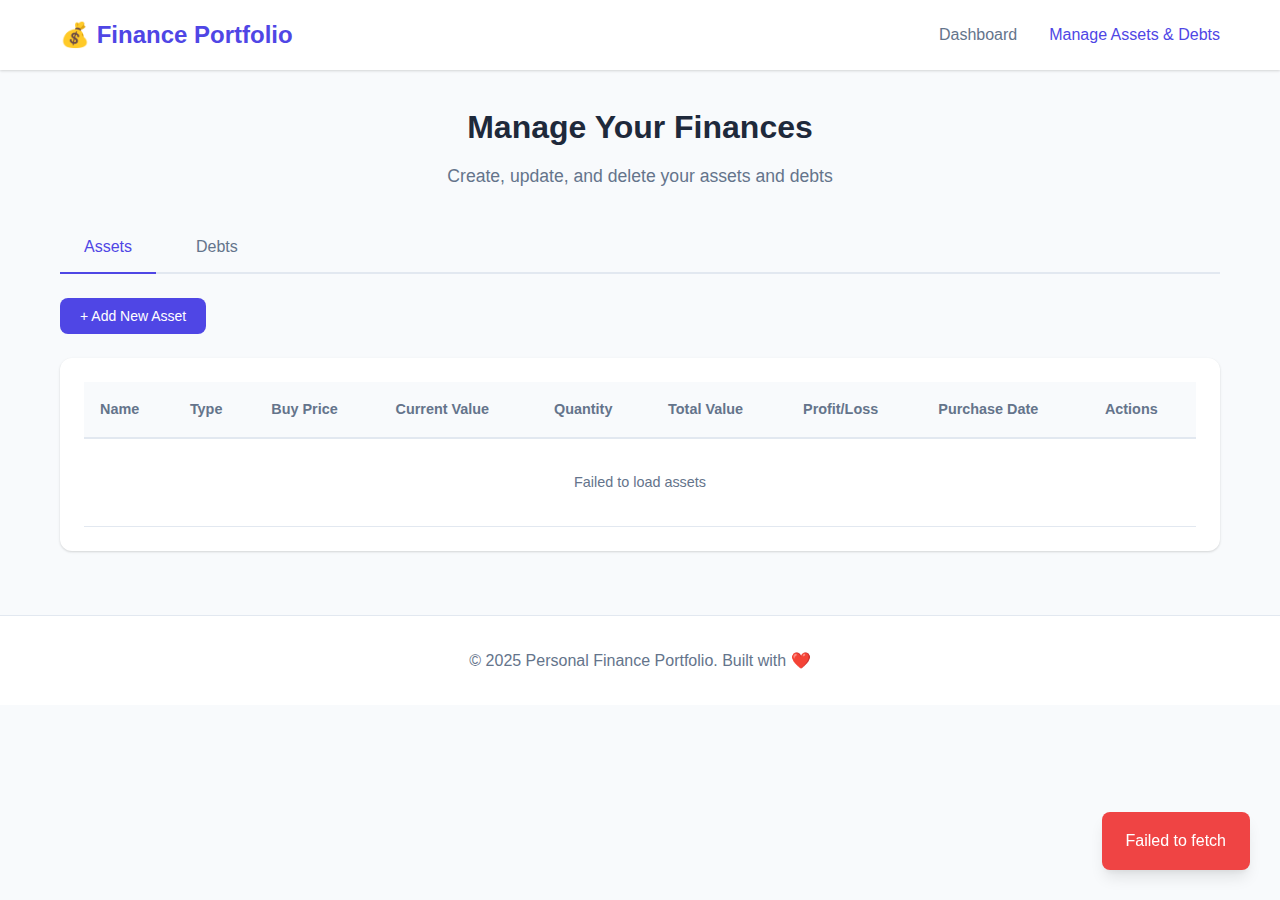
<file: web/manage.html>
<!DOCTYPE html>
<html lang="en">
<head>
    <meta charset="UTF-8">
    <meta name="viewport" content="width=device-width, initial-scale=1.0">
    <title>Manage Assets & Debts - Personal Finance Portfolio</title>
    <link rel="stylesheet" href="css/styles.css">
</head>
<body>
    <nav class="navbar">
        <div class="container">
            <h1 class="logo">💰 Finance Portfolio</h1>
            <ul class="nav-links">
                <li><a href="index.html">Dashboard</a></li>
                <li><a href="manage.html" class="active">Manage Assets & Debts</a></li>
            </ul>
        </div>
    </nav>

    <main class="container">
        <section class="page-header">
            <h2>Manage Your Finances</h2>
            <p class="subtitle">Create, update, and delete your assets and debts</p>
        </section>

        <!-- Tab Navigation -->
        <div class="tabs">
            <button class="tab-btn active" data-tab="assets">Assets</button>
            <button class="tab-btn" data-tab="debts">Debts</button>
        </div>

        <!-- Assets Tab -->
        <div id="assets-tab" class="tab-content active">
            <div class="action-bar">
                <button class="btn btn-primary" id="addAssetBtn">+ Add New Asset</button>
            </div>

            <div class="card">
                <div class="table-responsive">
                    <table class="data-table">
                        <thead>
                            <tr>
                                <th>Name</th>
                                <th>Type</th>
                                <th>Buy Price</th>
                                <th>Current Value</th>
                                <th>Quantity</th>
                                <th>Total Value</th>
                                <th>Profit/Loss</th>
                                <th>Purchase Date</th>
                                <th>Actions</th>
                            </tr>
                        </thead>
                        <tbody id="assetsTable">
                            <tr>
                                <td colspan="9" class="loading">Loading...</td>
                            </tr>
                        </tbody>
                    </table>
                </div>
            </div>
        </div>

        <!-- Debts Tab -->
        <div id="debts-tab" class="tab-content">
            <div class="action-bar">
                <button class="btn btn-primary" id="addDebtBtn">+ Add New Debt</button>
            </div>

            <div class="card">
                <div class="table-responsive">
                    <table class="data-table">
                        <thead>
                            <tr>
                                <th>Name</th>
                                <th>Type</th>
                                <th>Principal</th>
                                <th>Current Value</th>
                                <th>Interest Rate</th>
                                <th>Start Date</th>
                                <th>Actions</th>
                            </tr>
                        </thead>
                        <tbody id="debtsTable">
                            <tr>
                                <td colspan="7" class="loading">Loading...</td>
                            </tr>
                        </tbody>
                    </table>
                </div>
            </div>
        </div>
    </main>

    <!-- Asset Modal -->
    <div id="assetModal" class="modal">
        <div class="modal-content">
            <div class="modal-header">
                <h3 id="assetModalTitle">Add New Asset</h3>
                <span class="close" id="closeAssetModal">&times;</span>
            </div>
            <form id="assetForm">
                <input type="hidden" id="assetId">
                
                <div class="form-grid">
                    <div class="form-group">
                        <label for="assetName">Name *</label>
                        <input type="text" id="assetName" required placeholder="e.g., Tesla Stock">
                    </div>

                    <div class="form-group">
                        <label for="assetType">Type *</label>
                        <select id="assetType" required>
                            <option value="">Select type</option>
                            <option value="stock">Stock</option>
                            <option value="property">Property</option>
                            <option value="car">Car</option>
                            <option value="cash">Cash</option>
                            <option value="investment">Investment</option>
                        </select>
                    </div>

                    <div class="form-group">
                        <label for="assetBuyPrice">Buy Price *</label>
                        <input type="number" id="assetBuyPrice" step="0.01" required placeholder="250.00">
                    </div>

                    <div class="form-group">
                        <label for="assetCurrentValue">Current Value</label>
                        <input type="number" id="assetCurrentValue" step="0.01" placeholder="270.50">
                    </div>

                    <div class="form-group">
                        <label for="assetQuantity">Quantity *</label>
                        <input type="number" id="assetQuantity" step="0.0001" required placeholder="10">
                    </div>

                    <div class="form-group">
                        <label for="assetCurrency">Currency</label>
                        <select id="assetCurrency">
                            <option value="USD" selected>USD</option>
                            <option value="EUR">EUR</option>
                            <option value="GBP">GBP</option>
                            <option value="JPY">JPY</option>
                        </select>
                    </div>

                    <div class="form-group">
                        <label for="assetPurchaseDate">Purchase Date *</label>
                        <input type="date" id="assetPurchaseDate" required>
                    </div>

                    <div class="form-group">
                        <label for="assetSource">Source</label>
                        <select id="assetSource">
                            <option value="manual" selected>Manual</option>
                            <option value="market_api">Market API</option>
                        </select>
                    </div>
                </div>

                <div class="form-actions">
                    <button type="button" class="btn btn-secondary" id="cancelAssetBtn">Cancel</button>
                    <button type="submit" class="btn btn-primary">Save Asset</button>
                </div>
            </form>
        </div>
    </div>

    <!-- Debt Modal -->
    <div id="debtModal" class="modal">
        <div class="modal-content">
            <div class="modal-header">
                <h3 id="debtModalTitle">Add New Debt</h3>
                <span class="close" id="closeDebtModal">&times;</span>
            </div>
            <form id="debtForm">
                <input type="hidden" id="debtId">
                
                <div class="form-grid">
                    <div class="form-group">
                        <label for="debtName">Name *</label>
                        <input type="text" id="debtName" required placeholder="e.g., Credit Card">
                    </div>

                    <div class="form-group">
                        <label for="debtType">Type *</label>
                        <select id="debtType" required>
                            <option value="">Select type</option>
                            <option value="credit_card">Credit Card</option>
                            <option value="loan">Loan</option>
                            <option value="mortgage">Mortgage</option>
                            <option value="other">Other</option>
                        </select>
                    </div>

                    <div class="form-group">
                        <label for="debtPrincipal">Principal *</label>
                        <input type="number" id="debtPrincipal" step="0.01" required placeholder="5000.00">
                    </div>

                    <div class="form-group">
                        <label for="debtCurrentValue">Current Value</label>
                        <input type="number" id="debtCurrentValue" step="0.01" placeholder="4500.00">
                    </div>

                    <div class="form-group">
                        <label for="debtInterestRate">Interest Rate (%)</label>
                        <input type="number" id="debtInterestRate" step="0.01" placeholder="5.50">
                    </div>

                    <div class="form-group">
                        <label for="debtCurrency">Currency</label>
                        <select id="debtCurrency">
                            <option value="USD" selected>USD</option>
                            <option value="EUR">EUR</option>
                            <option value="GBP">GBP</option>
                            <option value="JPY">JPY</option>
                        </select>
                    </div>

                    <div class="form-group">
                        <label for="debtStartDate">Start Date *</label>
                        <input type="date" id="debtStartDate" required>
                    </div>
                </div>

                <div class="form-actions">
                    <button type="button" class="btn btn-secondary" id="cancelDebtBtn">Cancel</button>
                    <button type="submit" class="btn btn-primary">Save Debt</button>
                </div>
            </form>
        </div>
    </div>

    <!-- Toast Notification -->
    <div id="toast" class="toast"></div>

    <footer class="footer">
        <div class="container">
            <p>&copy; 2025 Personal Finance Portfolio. Built with ❤️</p>
        </div>
    </footer>

    <script src="js/config.js"></script>
    <script src="js/api.js"></script>
    <script src="js/manage.js"></script>
</body>
</html>
</file>
<file: web/css/styles.css>
/* Reset and Base Styles */
* {
    margin: 0;
    padding: 0;
    box-sizing: border-box;
}

:root {
    --primary-color: #4f46e5;
    --primary-hover: #4338ca;
    --secondary-color: #64748b;
    --success-color: #10b981;
    --danger-color: #ef4444;
    --warning-color: #f59e0b;
    --background: #f8fafc;
    --surface: #ffffff;
    --text-primary: #1e293b;
    --text-secondary: #64748b;
    --border-color: #e2e8f0;
    --shadow: 0 1px 3px 0 rgba(0, 0, 0, 0.1), 0 1px 2px 0 rgba(0, 0, 0, 0.06);
    --shadow-lg: 0 10px 15px -3px rgba(0, 0, 0, 0.1), 0 4px 6px -2px rgba(0, 0, 0, 0.05);
}

body {
    font-family: -apple-system, BlinkMacSystemFont, 'Segoe UI', Roboto, Oxygen, Ubuntu, Cantarell, sans-serif;
    background-color: var(--background);
    color: var(--text-primary);
    line-height: 1.6;
}

.container {
    max-width: 1200px;
    margin: 0 auto;
    padding: 0 20px;
}

/* Navigation */
.navbar {
    background-color: var(--surface);
    box-shadow: var(--shadow);
    padding: 1rem 0;
    position: sticky;
    top: 0;
    z-index: 100;
}

.navbar .container {
    display: flex;
    justify-content: space-between;
    align-items: center;
}

.logo {
    font-size: 1.5rem;
    font-weight: 700;
    color: var(--primary-color);
}

.nav-links {
    display: flex;
    list-style: none;
    gap: 2rem;
}

.nav-links a {
    text-decoration: none;
    color: var(--text-secondary);
    font-weight: 500;
    transition: color 0.3s;
}

.nav-links a:hover,
.nav-links a.active {
    color: var(--primary-color);
}

/* Dashboard Header */
.dashboard-header,
.page-header {
    margin: 2rem 0;
    text-align: center;
}

.dashboard-header h2,
.page-header h2 {
    font-size: 2rem;
    margin-bottom: 0.5rem;
}

.subtitle {
    color: var(--text-secondary);
    font-size: 1.1rem;
}

/* Summary Cards */
.summary-cards {
    display: grid;
    grid-template-columns: repeat(auto-fit, minmax(250px, 1fr));
    gap: 1.5rem;
    margin: 2rem 0;
}

.card {
    background: var(--surface);
    border-radius: 12px;
    padding: 1.5rem;
    box-shadow: var(--shadow);
    transition: transform 0.3s, box-shadow 0.3s;
}

.card:hover {
    transform: translateY(-2px);
    box-shadow: var(--shadow-lg);
}

.card.highlight {
    background: linear-gradient(135deg, var(--primary-color) 0%, #6366f1 100%);
    color: white;
}

.card.highlight .amount {
    color: white;
}

.summary-cards .card {
    display: flex;
    align-items: center;
    gap: 1rem;
}

.card-icon {
    font-size: 2.5rem;
    width: 60px;
    height: 60px;
    display: flex;
    align-items: center;
    justify-content: center;
    border-radius: 12px;
    background: rgba(79, 70, 229, 0.1);
}

.card.highlight .card-icon {
    background: rgba(255, 255, 255, 0.2);
}

.card-content h3 {
    font-size: 0.875rem;
    font-weight: 500;
    color: var(--text-secondary);
    margin-bottom: 0.5rem;
    text-transform: uppercase;
    letter-spacing: 0.5px;
}

.card.highlight .card-content h3 {
    color: rgba(255, 255, 255, 0.9);
}

.amount {
    font-size: 1.75rem;
    font-weight: 700;
    color: var(--text-primary);
}

.amount.positive {
    color: var(--success-color);
}

.amount.negative {
    color: var(--danger-color);
}

/* Charts */
.charts-section {
    display: grid;
    grid-template-columns: repeat(auto-fit, minmax(400px, 1fr));
    gap: 1.5rem;
    margin: 2rem 0;
}

.chart-container .card {
    height: 400px;
}

.chart-container canvas {
    max-height: 300px;
}

/* Tables */
.recent-section {
    margin: 2rem 0;
}

.card-header {
    display: flex;
    justify-content: space-between;
    align-items: center;
    margin-bottom: 1.5rem;
}

.card-header h3 {
    font-size: 1.25rem;
}

.btn-link {
    color: var(--primary-color);
    text-decoration: none;
    font-weight: 500;
    transition: color 0.3s;
}

.btn-link:hover {
    color: var(--primary-hover);
}

.table-responsive {
    overflow-x: auto;
}

.data-table {
    width: 100%;
    border-collapse: collapse;
    font-size: 0.9rem;
}

.data-table th {
    background-color: var(--background);
    padding: 1rem;
    text-align: left;
    font-weight: 600;
    color: var(--text-secondary);
    border-bottom: 2px solid var(--border-color);
}

.data-table td {
    padding: 1rem;
    border-bottom: 1px solid var(--border-color);
}

.data-table tbody tr:hover {
    background-color: var(--background);
}

.data-table .loading,
.data-table .empty {
    text-align: center;
    color: var(--text-secondary);
    padding: 2rem;
}

.badge {
    display: inline-block;
    padding: 0.25rem 0.75rem;
    border-radius: 9999px;
    font-size: 0.75rem;
    font-weight: 600;
    text-transform: uppercase;
}

.badge.stock { background: #dbeafe; color: #1e40af; }
.badge.property { background: #fef3c7; color: #92400e; }
.badge.car { background: #e0e7ff; color: #3730a3; }
.badge.cash { background: #d1fae5; color: #065f46; }
.badge.investment { background: #fce7f3; color: #9f1239; }
.badge.credit_card { background: #fee2e2; color: #991b1b; }
.badge.loan { background: #fef3c7; color: #92400e; }
.badge.mortgage { background: #e0e7ff; color: #3730a3; }
.badge.other { background: #f3f4f6; color: #374151; }

/* Buttons */
.btn {
    padding: 0.625rem 1.25rem;
    border: none;
    border-radius: 8px;
    font-weight: 500;
    cursor: pointer;
    transition: all 0.3s;
    font-size: 0.875rem;
}

.btn-primary {
    background-color: var(--primary-color);
    color: white;
}

.btn-primary:hover {
    background-color: var(--primary-hover);
}

.btn-secondary {
    background-color: var(--secondary-color);
    color: white;
}

.btn-secondary:hover {
    background-color: #475569;
}

.btn-danger {
    background-color: var(--danger-color);
    color: white;
    padding: 0.5rem 0.75rem;
    font-size: 0.75rem;
}

.btn-danger:hover {
    background-color: #dc2626;
}

.btn-edit {
    background-color: var(--primary-color);
    color: white;
    padding: 0.5rem 0.75rem;
    font-size: 0.75rem;
    margin-right: 0.5rem;
}

.btn-edit:hover {
    background-color: var(--primary-hover);
}

/* Tabs */
.tabs {
    display: flex;
    gap: 1rem;
    margin: 2rem 0 1rem 0;
    border-bottom: 2px solid var(--border-color);
}

.tab-btn {
    background: none;
    border: none;
    padding: 1rem 1.5rem;
    font-size: 1rem;
    font-weight: 500;
    color: var(--text-secondary);
    cursor: pointer;
    border-bottom: 2px solid transparent;
    margin-bottom: -2px;
    transition: all 0.3s;
}

.tab-btn:hover {
    color: var(--primary-color);
}

.tab-btn.active {
    color: var(--primary-color);
    border-bottom-color: var(--primary-color);
}

.tab-content {
    display: none;
}

.tab-content.active {
    display: block;
}

.action-bar {
    margin: 1.5rem 0;
    display: flex;
    justify-content: space-between;
    align-items: center;
    gap: 1rem;
}

.btn-group {
    display: flex;
    gap: 0.5rem;
}

.hidden-file-input {
    display: none;
}

/* Modal */
.modal {
    display: none;
    position: fixed;
    z-index: 1000;
    left: 0;
    top: 0;
    width: 100%;
    height: 100%;
    overflow: auto;
    background-color: rgba(0, 0, 0, 0.5);
    animation: fadeIn 0.3s;
}

.modal.active {
    display: flex;
    align-items: center;
    justify-content: center;
}

.modal-content {
    background-color: var(--surface);
    margin: auto;
    padding: 0;
    border-radius: 12px;
    width: 90%;
    max-width: 600px;
    max-height: 90vh;
    overflow-y: auto;
    animation: slideIn 0.3s;
}

.modal-header {
    display: flex;
    justify-content: space-between;
    align-items: center;
    padding: 1.5rem;
    border-bottom: 1px solid var(--border-color);
}

.modal-header h3 {
    font-size: 1.25rem;
}

.close {
    color: var(--text-secondary);
    font-size: 2rem;
    font-weight: 400;
    cursor: pointer;
    transition: color 0.3s;
    line-height: 1;
}

.close:hover {
    color: var(--text-primary);
}

/* Forms */
form {
    padding: 1.5rem;
}

.form-grid {
    display: grid;
    grid-template-columns: repeat(auto-fit, minmax(200px, 1fr));
    gap: 1.25rem;
    margin-bottom: 1.5rem;
}

.form-group {
    display: flex;
    flex-direction: column;
}

.form-group label {
    font-weight: 500;
    margin-bottom: 0.5rem;
    color: var(--text-primary);
    font-size: 0.875rem;
}

.form-group input,
.form-group select {
    padding: 0.625rem;
    border: 1px solid var(--border-color);
    border-radius: 8px;
    font-size: 0.875rem;
    transition: border-color 0.3s;
}

.form-group input:focus,
.form-group select:focus {
    outline: none;
    border-color: var(--primary-color);
}

.form-actions {
    display: flex;
    gap: 1rem;
    justify-content: flex-end;
    padding-top: 1rem;
    border-top: 1px solid var(--border-color);
}

/* Toast */
.toast {
    visibility: hidden;
    position: fixed;
    bottom: 30px;
    right: 30px;
    background-color: var(--text-primary);
    color: white;
    padding: 1rem 1.5rem;
    border-radius: 8px;
    box-shadow: var(--shadow-lg);
    z-index: 2000;
    animation: slideInRight 0.3s;
}

.toast.show {
    visibility: visible;
}

.toast.success {
    background-color: var(--success-color);
}

.toast.error {
    background-color: var(--danger-color);
}

/* Footer */
.footer {
    background-color: var(--surface);
    padding: 2rem 0;
    margin-top: 4rem;
    text-align: center;
    color: var(--text-secondary);
    border-top: 1px solid var(--border-color);
}

/* Animations */
@keyframes fadeIn {
    from { opacity: 0; }
    to { opacity: 1; }
}

@keyframes slideIn {
    from {
        transform: translateY(-50px);
        opacity: 0;
    }
    to {
        transform: translateY(0);
        opacity: 1;
    }
}

@keyframes slideInRight {
    from {
        transform: translateX(100%);
        opacity: 0;
    }
    to {
        transform: translateX(0);
        opacity: 1;
    }
}

/* Responsive */
@media (max-width: 768px) {
    .summary-cards {
        grid-template-columns: 1fr;
    }

    .charts-section {
        grid-template-columns: 1fr;
    }

    .nav-links {
        gap: 1rem;
    }

    .dashboard-header h2,
    .page-header h2 {
        font-size: 1.5rem;
    }

    .form-grid {
        grid-template-columns: 1fr;
    }

    .data-table {
        font-size: 0.8rem;
    }

    .data-table th,
    .data-table td {
        padding: 0.75rem 0.5rem;
    }
}
</file>
